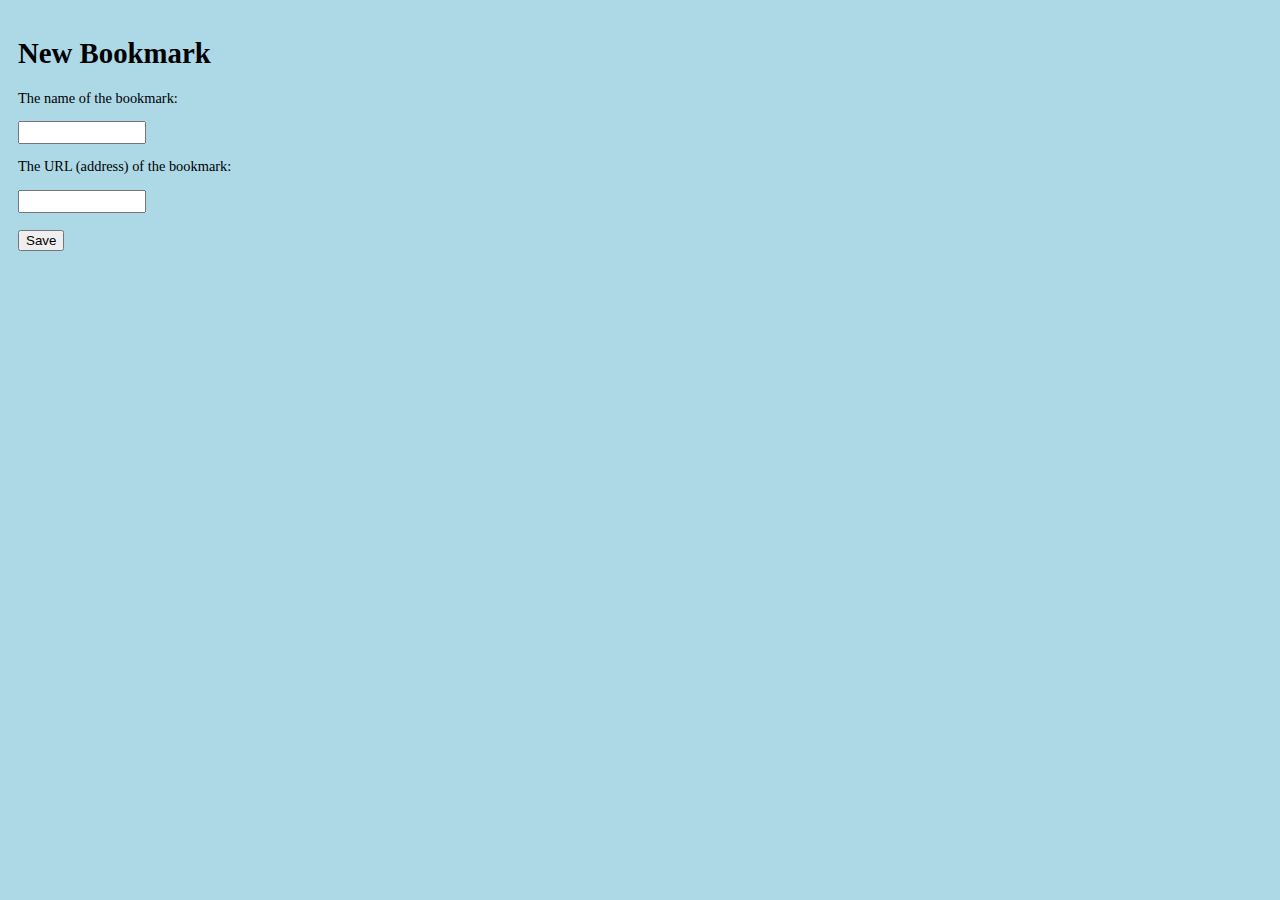
<file: popup.html>
<!DOCTYPE html>

<html>

   <head>

      <style>
	body {
		background-color: lightblue;
		padding: 10px;
		border-radius: 10px;
		font-size: 90%;
	}

	h1 {
		paddind-top: 10px;
	}

	input {
		width: 120px;
		font-size: 15px;
	/*}

	#close {
		color: #aaa;
		float: right;
		font-size: 25px;
		font-weight: bold;
	}

	#close:hover,
	#close:focus {
	    color: black;
	    text-decoration: none;
	    cursor: pointer;
	}*/

#save/*,
#cancel*/ {
	margin-right: 5px;
	text-align: center;
	font-size: 13px;
	padding: 5px;
	background-color: #4688f1;
	cursor: pointer;
	border: none;
	border-radius: 5px;
	color: white;
}


      </style>

   </head>

   <body>

        <!--<span id="close">&times;</span>-->
	<h1 id="h1">New Bookmark</h1>
        <p>The name of the bookmark:</p>
	<input type="text" id="bmname"/>
	<p>The URL (address) of the bookmark:</p>
	<input type="text" id="bmurl"/><br><br>
	<button id="save">Save</button>
	<!--<button id="cancel">Cancel</button>-->

      <script src="popup.js"></script>

   </body>

</html>
</file>
